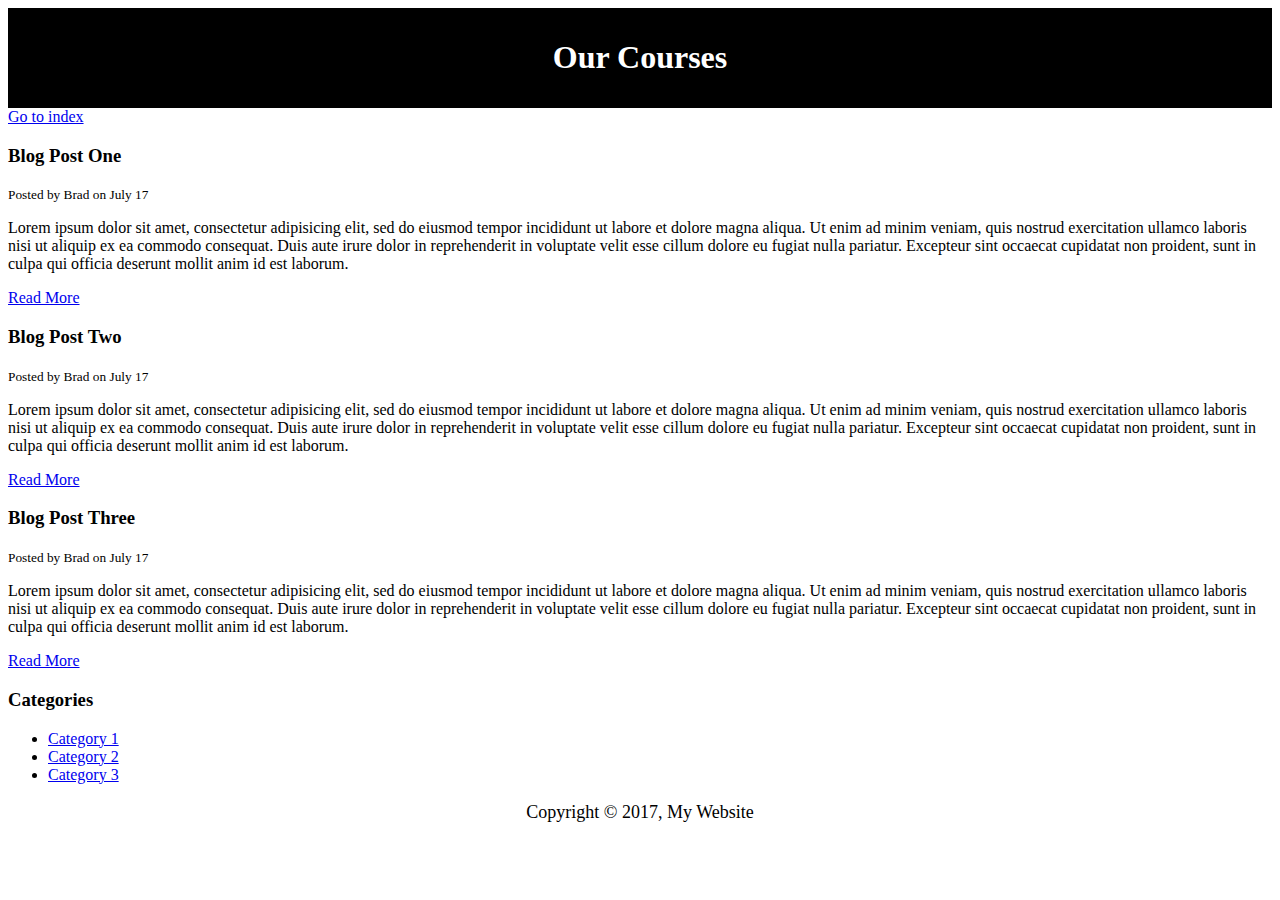
<file: _3/courses.html>
<!DOCTYPE html>
<html>
<head>
	<title>Courses & Description </title>
	<meta name="description" content="Awesome blog by Siswork">
	<meta name="keywords" content="web design blog, web dev">
	<style type="text/css">
		#main-header{
			text-align:center;
			background-color:black;
			color:white;
			padding:10px;
		}

		#main-footer{
			text-align: center;
			font-size:18px;
		}
	</style>
</head>
<body>
	<header id="main-header">
		<h1>Our Courses </h1>
	</header>

	<a href="index.html">Go to index</a>

	<section>
		<article class="post">
			<h3>Blog Post One</h3>
			<small>Posted by Brad on July 17</small>
			<p>Lorem ipsum dolor sit amet, consectetur adipisicing elit, sed do eiusmod
			tempor incididunt ut labore et dolore magna aliqua. Ut enim ad minim veniam,
			quis nostrud exercitation ullamco laboris nisi ut aliquip ex ea commodo
			consequat. Duis aute irure dolor in reprehenderit in voluptate velit esse
			cillum dolore eu fugiat nulla pariatur. Excepteur sint occaecat cupidatat non
			proident, sunt in culpa qui officia deserunt mollit anim id est laborum.</p>
			<a href="post.html">Read More</a>
		</article>

		<article class="post">
			<h3>Blog Post Two</h3>
			<small>Posted by Brad on July 17</small>
			<p>Lorem ipsum dolor sit amet, consectetur adipisicing elit, sed do eiusmod
			tempor incididunt ut labore et dolore magna aliqua. Ut enim ad minim veniam,
			quis nostrud exercitation ullamco laboris nisi ut aliquip ex ea commodo
			consequat. Duis aute irure dolor in reprehenderit in voluptate velit esse
			cillum dolore eu fugiat nulla pariatur. Excepteur sint occaecat cupidatat non
			proident, sunt in culpa qui officia deserunt mollit anim id est laborum.</p>
			<a href="post.html">Read More</a>
		</article>

		<article class="post">
			<h3>Blog Post Three</h3>
			<small>Posted by Brad on July 17</small>
			<p>Lorem ipsum dolor sit amet, consectetur adipisicing elit, sed do eiusmod
			tempor incididunt ut labore et dolore magna aliqua. Ut enim ad minim veniam,
			quis nostrud exercitation ullamco laboris nisi ut aliquip ex ea commodo
			consequat. Duis aute irure dolor in reprehenderit in voluptate velit esse
			cillum dolore eu fugiat nulla pariatur. Excepteur sint occaecat cupidatat non
			proident, sunt in culpa qui officia deserunt mollit anim id est laborum.</p>
			<a href="post.html">Read More</a>
		</article>
	</section>

	<aside>
		<h3>Categories</h3>
		<nav>
			<ul>
				<li><a href="#">Category 1</a></li>
				<li><a href="#">Category 2</a></li>
				<li><a href="#">Category 3</a></li>
			</ul>
		</nav>
	</aside>

	<footer id="main-footer">
		<p>Copyright &copy; 2017, My Website</p>
	</footer>
</body>
</html>
</file>
